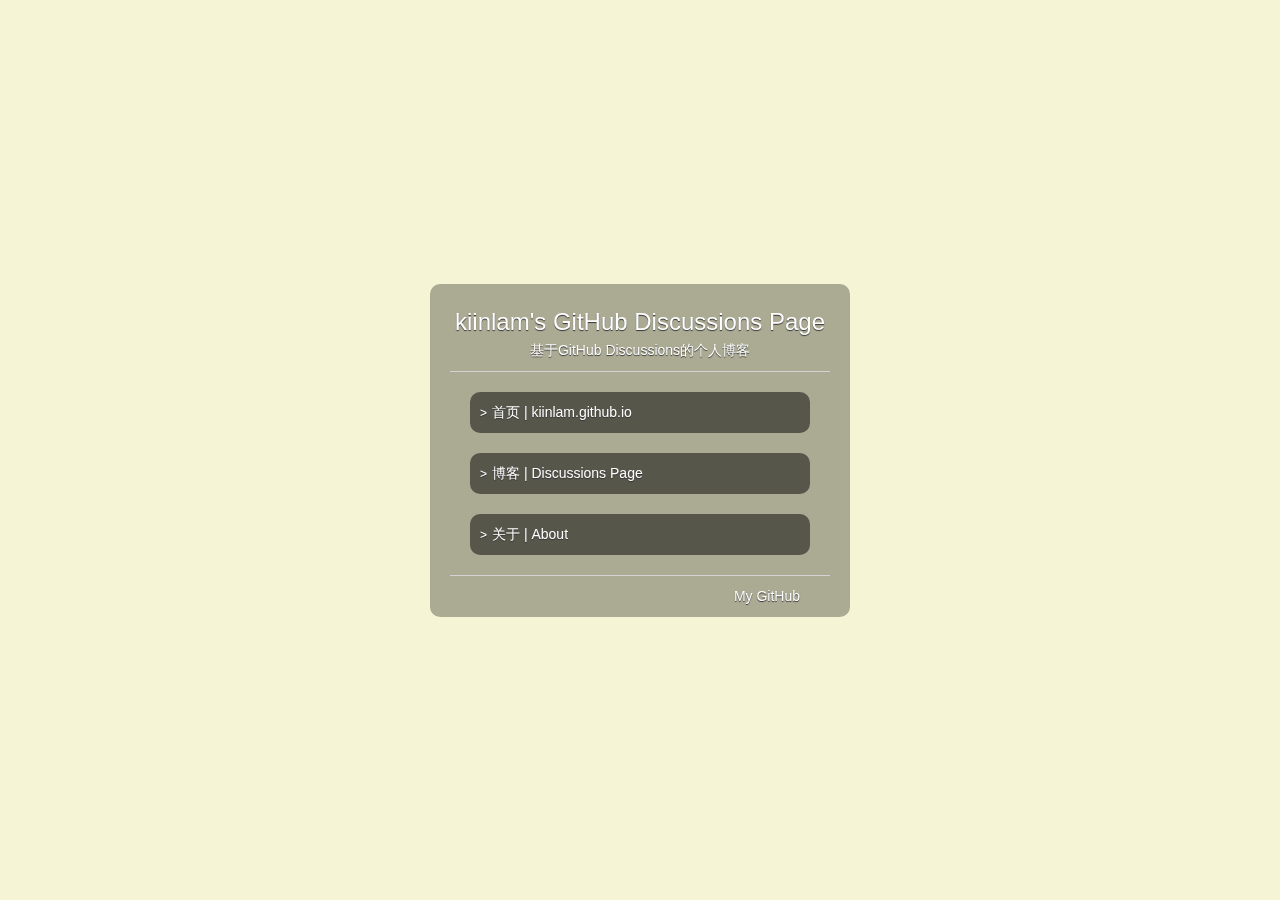
<file: index.html>
<!DOCTYPE html>
<html>
  <head>
    <title>kiinlam's GitHub Issue Page</title>
    <meta charset="utf-8">
    <meta http-equiv="X-UA-Compatible" content="IE=edge">
    <meta name="viewport" content="width=device-width, initial-scale=1.0, minimum-scale=1.0, maximum-scale=1.0, user-scalable=no">
    <link rel="shortcut icon" href="favicon.ico" type="image/x-icon">
    <link rel="apple-touch-icon-precomposed" href="avatar.png">
    <link rel="stylesheet" href="style/normalize.css">
    <link rel="stylesheet" href="style/custom.css">
    <link rel="stylesheet" href="style/atStyle.css">
    <link rel="stylesheet" href="style/index.css">
  </head>
  <body>
    <div class="active" modal="center">
      <div class="modal" modal-content>
        <div class="header" margin="20" text="center">
          <div font="f24">kiinlam's GitHub Discussions Page</div>
          <div>基于GitHub Discussions的个人博客</div>
        </div>
        <div class="content" margin="20">
          <div class="link-wrap"><a href="#"><span font="f12">></span>首页 | kiinlam.github.io</a></div>
          <div class="link-wrap"><a href="https://github.com/kiinlam/blog/discussions"><span font="f12">></span>博客 | Discussions Page</a></div>
          <div class="link-wrap"><a href="https://github.com/kiinlam/blog/blob/master/README.md"><span font="f12">></span>关于 | About</a></div>
        </div>
        <div class="footer" margin="10" text="right">
            <a href="https://github.com/kiinlam/">My GitHub</a>
        </div>
      </div>
    </div>
  </body>
</html>
</file>
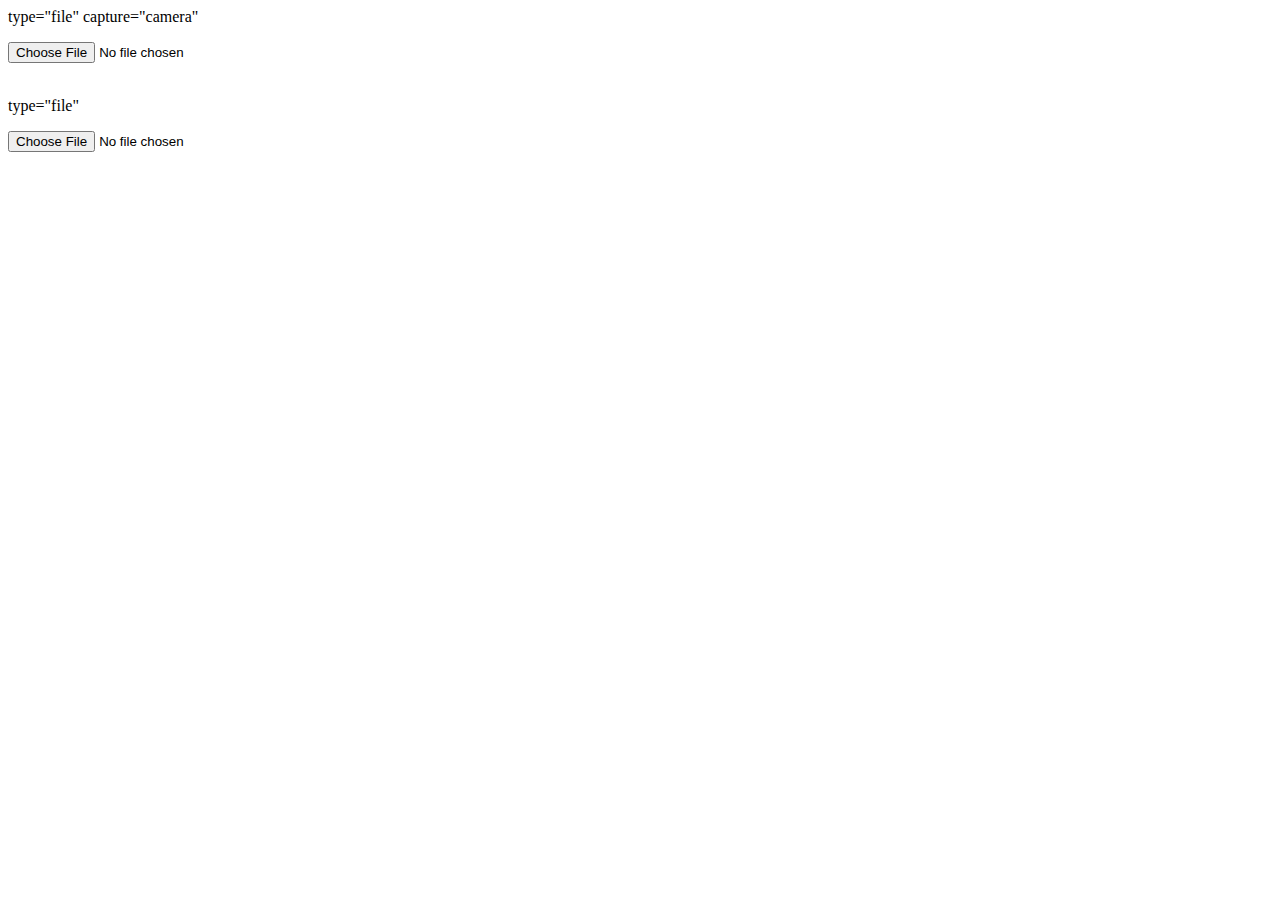
<file: test/wxCapture.html>
<html>
  <head>
  <meta
      name="viewport"
      content="initial-scale=1, maximum-scale=1, minimum-scale=1,user-scalable=no, width=device-width"
    />
  </head>
  <body>
    <div>
      <p>type="file" capture="camera"</p>
      <input type="file"  accept="image/*" capture="camera">
    </div>
    <br/>
    <div>
      <p>type="file"</p>
      <input type="file"  accept="image/*">
    </div>
  </body>
</html>
</file>
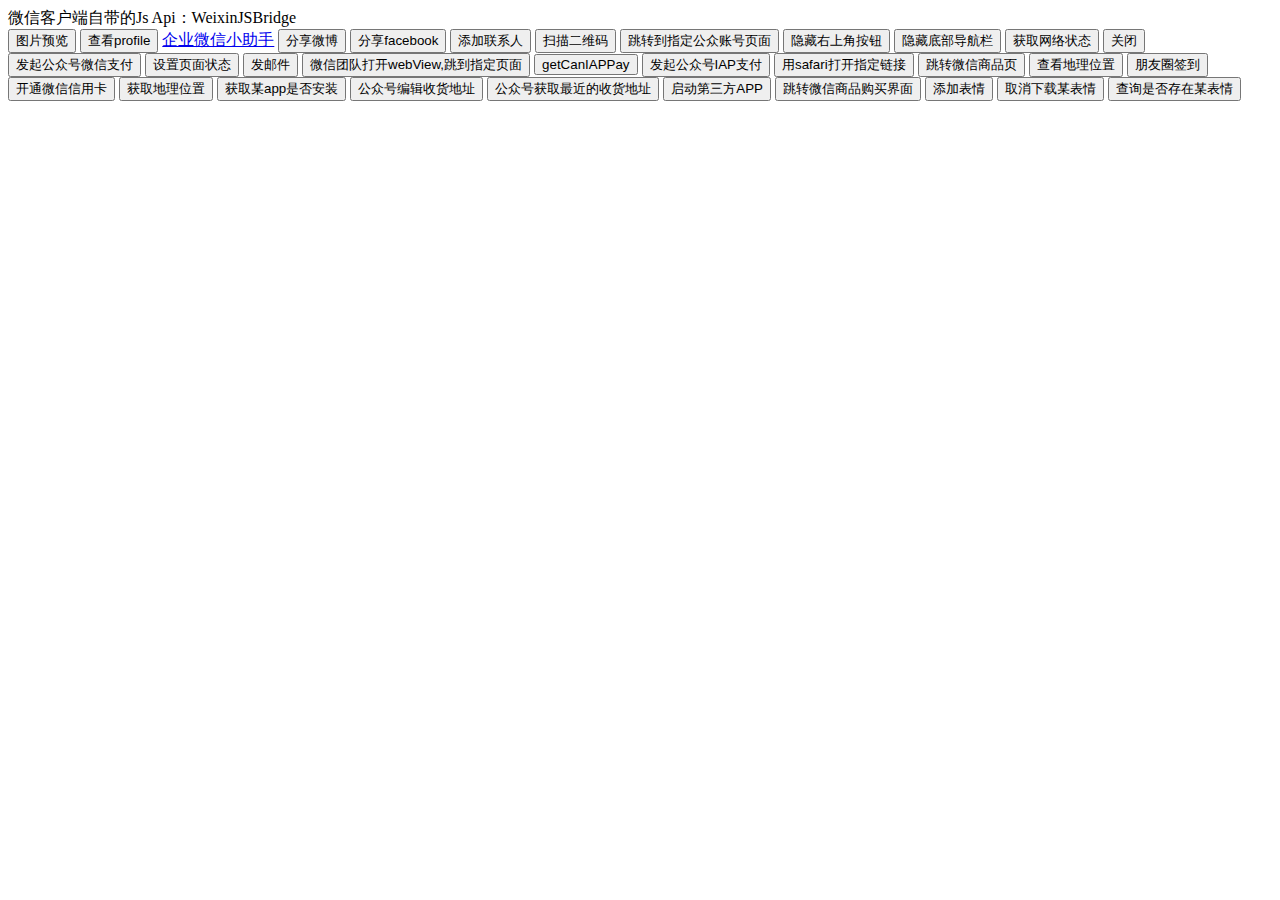
<file: test/wxJSBridge.html>
<!DOCTYPE html>
<html>
 <head>
 <title>微信WeixinJSBridge API</title> 
 <meta charset="utf-8" /> 
  <meta
      name="viewport"
      content="initial-scale=1, maximum-scale=1, minimum-scale=1,user-scalable=no, width=device-width"
    />
  <!-- http://wechatfe.github.io/vconsole/demo.html   -->
  <script src="https://wechatfe.github.io/vconsole/lib/vconsole.min.js?v=3.3.0"></script> 
 </head> 
 <body>
 <section class="mod-page-body"> 
  <div class="mod-page-main wordwrap clearfix"> 
  <div class="mod-pageheader"></div> 
  <div class="mod-pagecontent"> 
   <div class="mod-weixinjsapi"> 
   <div class="x-desc">
    微信客户端自带的Js Api：WeixinJSBridge
   </div> 
   <div id="WeixinJsApi"> 
    <input type="button" id="imagePreview" value="图片预览" /> 
    <input type="button" id="profile" value="查看profile" /> 
    <a href="weixin://profile/gh_412d74fbb474">企业微信小助手</a> 
    <input type="button" id="shareWeibo" value="分享微博" /> 
    <input type="button" id="shareFB" value="分享facebook" /> 
    <input type="button" id="addContact" value="添加联系人" /> 
    <input type="button" id="scanQRCode" value="扫描二维码" /> 
    <input type="button" id="jumpToBizProfile" value="跳转到指定公众账号页面" /> 
    <input type="button" id="toggleMenuBtn" value="隐藏右上角按钮" /> 
    <input type="button" id="toggleToolbar" value="隐藏底部导航栏" /> 
    <input type="button" id="getNetType" value="获取网络状态" /> 
    <input type="button" id="closeWindow" value="关闭" /> 
    <input type="button" id="getBrandWCPayRequest" value="发起公众号微信支付" /> 
    <input type="button" id="setPageState" value="设置页面状态" /> 
    <input type="button" id="sendEmail" value="发邮件" /> 
    <input type="button" id="openSpecificView" value="微信团队打开webView,跳到指定页面" /> 
    <input type="button" id="getCanIAPPay" value="getCanIAPPay" /> 
    <input type="button" id="getBrandIAPPayRequest" value="发起公众号IAP支付" /> 
    <input type="button" id="openUrlByExtBrowser" value="用safari打开指定链接" /> 
    <input type="button" id="openProductView" value="跳转微信商品页" /> 
    <input type="button" id="openLocation" value="查看地理位置" /> 
    <input type="button" id="timelineCheckIn" value="朋友圈签到" /> 
    <input type="button" id="getBrandWCPayCreateCreditCardRequest" value="开通微信信用卡" /> 
    <input type="button" id="geoLocation" value="获取地理位置" /> 
    <input type="button" id="getInstallState" value="获取某app是否安装" /> 
    <input type="button" id="editAddress" value="公众号编辑收货地址" /> 
    <input type="button" id="getLatestAddress" value="公众号获取最近的收货地址" /> 
    <input type="button" id="launch3rdApp" value="启动第三方APP" /> 
    <input type="button" id="jumpWCMall" value="跳转微信商品购买界面" /> 
    <input type="button" id="addEmoticon" value="添加表情" /> 
    <input type="button" id="cancelAddEmoticon" value="取消下载某表情" /> 
    <input type="button" id="hasEmoticon" value="查询是否存在某表情" /> 
   </div> 
   </div> 
  </div> 
  </div> 
 </section> 
 <script>
function onBridgeReady() {
  WeixinJSBridge.on('menu:share:appmessage', function(argv) 
  {
    WeixinJSBridge.invoke('sendAppMessage',{
          "link":"http://m.exmail.qq.com/",
          "desc":"desc",
          "title":"title for WeiXinJsBridge"
    }, function(res) {
      WeixinJSBridge.log(res.err_msg);
    });
  });
  WeixinJSBridge.on('menu:share:timeline', function(argv) 
  {
  WeixinJSBridge.invoke("shareTimeline",{
    "link":"http://m.exmail.qq.com",
    "img_url":"http://rescdn.qqmail.com/bizmail/zh_CN/htmledition/images/bizmail/v3/logo1ca3fe.png",
    "img_width":"172",
    "img_height":"40",
    "desc":"i am description",
    "title":"just test from WeixinJsBridge"
    },
    function(e){
    alert(e.err_msg);
    })
  });
}
  
if (typeof WeixinJSBridge === "undefined"){
  if (document.addEventListener){
    document.addEventListener('WeixinJSBridgeReady', onBridgeReady, false);
  }
}else{
  onBridgeReady();
}
  
  var menuHidden=!1,toolbarHidden=!1,netType={"network_type:wifi":"wifi网络","network_type:edge":"非wifi,包含3G/2G","network_type:fail":"网络断开连接","network_type:wwan":"2g或者3g"};
  document.addEventListener("WeixinJSBridgeReady",function(){
      document.getElementById("imagePreview").addEventListener(
      "click",function(){
                WeixinJSBridge.invoke("imagePreview",{
        "urls":[
        "http://rescdn.qqmail.com/bizmail/zh_CN/htmledition/images/bizmail/v3/logo1ca3fe.png",
        "http://rescdn.qqmail.com/bizmail/zh_CN/htmledition/images/bizmail/v3/icons_features1ca3fe.png",
        "http://rescdn.qqmail.com/bizmail/zh_CN/htmledition/images/bizmail/v3/icons_workStyle1ca3fe.png"
        ],
        "current":"http://rescdn.qqmail.com/bizmail/zh_CN/htmledition/images/bizmail/v3/icons_features1ca3fe.png"
        })
            },!1),
    document.getElementById("profile").addEventListener(
      "click",function(){
        alert("profile clicked");
        WeixinJSBridge.invoke("profile",{
          "username":"gh_412d74fbb474",
          "nickname":"企业微信小助手"  
        })
      },!1),
    document.getElementById("shareWeibo").addEventListener(
      "click",function(){
        WeixinJSBridge.invoke("shareWeibo",{
          "type":"link",
          "link":"http://m.exmail.qq.com"
        },
        function(e){
          alert(e.err_msg);
        })
      },!1),
    document.getElementById("shareFB").addEventListener(
      "click",function(){
        WeixinJSBridge.invoke("shareFB",{
          "link":"http://m.exmail.qq.com"
        })
      },!1),
    document.getElementById("scanQRCode").addEventListener(
      "click",function(){
        WeixinJSBridge.invoke("scanQRCode",{
        })
      },!1),
    document.getElementById("addEmoticon").addEventListener(
      "click",function(){
        WeixinJSBridge.invoke("addEmoticon",{
          "url":"http://rescdn.qqmail.com/bizmail/zh_CN/htmledition/images/bizmail/v3/icons_features1ca3fe.png",
          "thumb_url":"http://rescdn.qqmail.com/bizmail/zh_CN/htmledition/images/bizmail/v3/logo1ca3fe.png"
  
        },
        function(e){
                    alert(e.err_msg);
                })
      },!1),
    document.getElementById("cancelAddEmoticon").addEventListener(
      "click",function(){
        WeixinJSBridge.invoke("cancelAddEmoticon",{
          "url":"http://rescdn.qqmail.com/bizmail/zh_CN/htmledition/images/bizmail/v3/icons_features1ca3fe.png"
  
        },
        function(e){
                    alert(e.err_msg);
                })
      },!1),
    document.getElementById("hasEmoticon").addEventListener(
      "click",function(){
        WeixinJSBridge.invoke("hasEmoticon",{
          "url":"http://rescdn.qqmail.com/bizmail/zh_CN/htmledition/images/bizmail/v3/icons_features1ca3fe.png"
  
        },
        function(e){
                    alert(e.err_msg);
                })
      },!1),
    document.getElementById("addContact").addEventListener(
      "click",function(){
        WeixinJSBridge.invoke("addContact",{
          "webtype":"1",
          "username":"gh_412d74fbb474"
        },
        function(e){
          alert(e.err_msg);
        })
      },!1),
    document.getElementById("jumpToBizProfile").addEventListener(
      "click",function(){
        WeixinJSBridge.invoke("jumpToBizProfile",{
          "tousername":"gh_2248a2ade13e"
        },
        function(e){
          alert(e.err_msg);
        })
      },!1),
    document.getElementById("toggleMenuBtn").addEventListener(
      "click",function(){
        menuHidden?
        (WeixinJSBridge.call("showOptionMenu"),menuHidden=!1,this.value="隐藏右上角按钮")
        :
        (WeixinJSBridge.call("hideOptionMenu"),menuHidden=!0,this.value="显示右上角按钮")
      },!1),
    document.getElementById("toggleToolbar").addEventListener(
      "click",function(){
        toolbarHidden?
        (WeixinJSBridge.call("showToolbar"),toolbarHidden=!1,this.value="隐藏底部导航栏")
        :
        (WeixinJSBridge.call("hideToolbar"),toolbarHidden=!0,this.value="显示底部导航栏")
      },!1),
    document.getElementById("getNetType").addEventListener(
      "click",function(){
        WeixinJSBridge.invoke("getNetworkType",{},
          function(e){
            alert(netType[e.err_msg])
          })
      },!1),
     document.getElementById("closeWindow").addEventListener(
            "click",function(){
                WeixinJSBridge.invoke("closeWindow",{},function(e){})
            },!1),
    document.getElementById("getBrandWCPayRequest").addEventListener(
      "click",function(){
      WeixinJSBridge.invoke("getBrandWCPayRequest",{
        "appId" : "wxf8b4f85f3a794e77", //公众号名称，由商户传入
        "timeStamp" : "189026618", //时间戳 这里随意使用了一个值
        "nonceStr" : "adssdasssd13d", //随机串
        "package" :
        "body=xxx&fee_type=1&input_charset=GBK¬ify_url=http&out_trade_no=16642817866003386000&partner=1900000109&return_url=http&spbill_create_ip=127.0.0.1&total_fee=1&sign=273B7EEEE642A8E41F27213D8517E0E4", //扩展字段，由商户传入
        "signType" : "SHA1", //微信签名方式:sha1
        "paySign" : "b737015b5b1eabe5db580945a07eac08c7bb55f8" //微信签名
        },
        function(e){
          alert(e.err_msg)
        })
      },!1),
    document.getElementById("setPageState").addEventListener(
      "click",function(){
      WeixinJSBridge.invoke("setPageState",{
        "state" : "1"
        })
      },!1),
  
    document.getElementById("sendEmail").addEventListener(
      "click",function(){
      WeixinJSBridge.invoke("sendEmail",{
        "title" : "title!",
        "content" : "i am an Email!", //时间戳 这里随意使用了一个值
        },
        function(e){
    //     alert(e.err_msg)
        })
      },!1),
    document.getElementById("openSpecificView").addEventListener(
      "click",function(){
      WeixinJSBridge.invoke("openSpecificView",{
        "specificview" : "contacts"
        },
        function(e){
          alert(e.err_msg)
        })
      },!1),
    document.getElementById("getCanIAPPay").addEventListener(
      "click",function(){
      WeixinJSBridge.invoke("getCanIAPPay",{ },
        function(e){
          alert(e.err_msg)
        })
      },!1),
    document.getElementById("getBrandIAPPayRequest").addEventListener(
      "click",function(){
      WeixinJSBridge.invoke("getBrandIAPPayRequest",{
        "appId" : "wxf8b4f85f3a794e77", //公众号名称，由商户传入
        "timeStamp" : "189026618", //时间戳 这里随意使用了一个值
        "nonceStr" : "adssdasssd13d", //随机串
        "package" : "bankType=CITIC_CREDIT&bankName=%e4%b8%ad%e4%bf%a1%e9%93%b6%e8%a1%8c&sign=CF8922F49431FFE8A1834D0B32B25CE3",
        //扩展字段，由商户传入
        "signType" : "SHA1", //微信签名方式:sha1
        "paySign" : "1e6f13f78ca0ec43fbb80899087f77568af66987" //微信签名
        },
        function(e){
          alert(e.err_msg)
        })
      },!1),
    document.getElementById("openLocation").addEventListener(
      "click",function(){
      WeixinJSBridge.invoke("openProductView",{  
        "latitude" : 23.113, //纬度
        "longitude" : 113.23, //经度
        "name" : "TIT创意园", //POI名称
        "address" : "广州市海珠区新港中路397号", //地址
        "scale" : 14, //地图缩放级别
        "infoUrl" : "http://weixin.qq.com/", //查看位置界面底部的超链接        
        },
        function(e){
          alert(e.err_msg)
        })
      },!1),
    document.getElementById("timelineCheckIn").addEventListener(
      "click",function(){
      WeixinJSBridge.invoke("timelineCheckIn",{  
        "img_url": "http://mmsns.qpic.cn/mmsns/RLllkTm3DUdV24xbZnKicx9jJWxXI0Bq84zzbtibGuRyk/0", // 分享到朋友圈的缩略图
        "img_width": "640",　// 图片的长度
        "img_height": "640", // 图片高度
        "link": "http://news.qq.com/zt2012/cxkyym/index.htm",　// 连接地址
        "desc": "这个是描述啊啊", // 描述
        "title": "朝鲜称中国渔船越界捕捞", // 分享标题
        "latitude" : 23.113, //纬度
        "longitude" : 113.23, //经度
        "poiId" : "dianping_2331037", //商户id
        "poiName" : "TIT创意园", //POI名称
        "poiAddress" : "广州市海珠区新港中路397号", //地址
        "poiScale" : 14, //地图缩放级别
        "poiInfoUrl" : "http://weixin.qq.com/" //查看位置界面底部的超链接
        },
        function(e){
          alert(e.err_msg)
        })
      },!1),
    document.getElementById("geoLocation").addEventListener(
      "click",function(){
      WeixinJSBridge.invoke("geoLocation",{  
        },
        function(e){
          alert(e.err_msg)
        })
      },!1),
    document.getElementById("getBrandWCPayCreateCreditCardRequest").addEventListener(
      "click",function(){
      WeixinJSBridge.invoke("getBrandWCPayCreateCreditCardRequest",{ 
        "appId" : "wxf8b4f85f3a794e77", //公众号名称，由商户传入
        "timeStamp" : "189026618", //时间戳 这里随意使用了一个值
        "nonceStr" : "adssdasssd13d", //随机串
        "package" : "bankType=CITIC_CREDIT&bankName=%e4%b8%ad%e4%bf%a1%e9%93%b6%e8%a1%8c&sign= CF8922F49431FFE8A1834D0B32B25CE3",
        //扩展字段，由商户传入
        "signType" : "SHA1", //微信签名方式:sha1
        "paySign" : "1e6f13f78ca0ec43fbb80899087f77568af66987" //微信签名
        },
        function(e){
          alert(e.err_msg)
        })
      },!1),
    document.getElementById("getInstallState").addEventListener(
      "click",function(){
      WeixinJSBridge.invoke("getInstallState",{  
          "packageUrl":"teamcircle://"
        },
        function(e){
          alert(e.err_msg)
        })
      },!1),
    document.getElementById("openProductView").addEventListener(
      "click",function(){
      WeixinJSBridge.invoke("openProductView",{  
          "productInfo":"json"
        },
        function(e){
          alert(e.err_msg)
        })
      },!1),
    document.getElementById("getLatestAddress").addEventListener(
        "click",function(){
        WeixinJSBridge.invoke("getLatestAddress",{ 
          "appId" : "wxf8b4f85f3a794e77", //公众号名称，由商户传入
          "timeStamp" : "189026618", //时间戳 这里随意使用了一个值
          "nonceStr" : "adssdasssd13d", //随机串
          "signType" : "SHA1", //微信签名方式:sha1
          "addrSign" : "b737015b5b1eabe5db580945a07eac08c7bb55f8", //微信签名
          "scope"  : "snsapi"
        },
        function(e){
          alert(e.err_msg)
        })
      },!1),
    document.getElementById("editAddress").addEventListener(
        "click",function(){
        WeixinJSBridge.invoke("editAddress",{  
          "appId" : "wxf8b4f85f3a794e77", //公众号名称，由商户传入
          "timeStamp" : "189026618", //时间戳 这里随意使用了一个值
          "nonceStr" : "adssdasssd13d", //随机串
          "signType" : "SHA1", //微信签名方式:sha1
          "addrSign" : "b737015b5b1eabe5db580945a07eac08c7bb55f8", //微信签名
          "scope"  : "snsapi"
        },
        function(e){
          alert(e.err_msg)
        })
      },!1),
    document.getElementById("launch3rdApp").addEventListener(
        "click",function(){
        WeixinJSBridge.invoke("launch3rdApp",{ 
          "appId" : "wx5823bf96d3bd56c7", //公众号名称，由商户传入
        },
        function(e){
          alert(e.err_msg)
        })
      },!1),
    document.getElementById("jumpWCMall").addEventListener(
        "click",function(){
        WeixinJSBridge.invoke("jumpWCMall",{  
          "appId" : "wx5823bf96d3bd56c7", //公众号名称，由商户传入
          "funcId":"1000"
        },
        function(e){
          alert(e.err_msg)
        })
      },!1),
    document.getElementById("openUrlByExtBrowser").addEventListener(
      "click",function(){
      WeixinJSBridge.invoke("openUrlByExtBrowser",{
        "url" : "http://m.exmail.qq.com"
        },
        function(e){
          alert(e.err_msg)
        })
      },!1)
    }
  );
</script> 
 </body>
</html>
</file>
<file: style/atStyle.css>
/*! atStyle.css v1.0.0 | MIT License | github.com/kiinlam/atStyle.css */

/* View
   ========================================================================== */

/**
 * 响应式布局
 */

@media screen and (max-width: 767px) {

  [view="medium"] {
    display: none !important;
  }

  [view="large"] {
    display: none !important;
  }

  [view="small-hide"] {
    display: none !important;
  }
}

@media screen and (min-width: 768px) and (max-width: 1024px) {

  [view="small"] {
    display: none !important;
  }

  [view="large"] {
    display: none !important;
  }

}

@media screen and (min-width: 1025px) {
  
  [view="small"] {
    display: none !important;
  }

  [view="medium"] {
    display: none !important;
  }

  [view="large-hide"] {
    display: none !important;
  }

}

/* Layout
   ========================================================================== */

/**
 * 改变默认布局
 */

[layout="none"] {
  display: none;
}

[layout="block"] {
  display: block;
}

[layout="inline"] {
  display: inline;
}

[layout="inline-block"] {
  display: inline-block;
}

[layout="flex"] {
  display: -webkit-box;
  display: -webkit-flex;
  display: flex;
}

[layout="inline-flex"] {
  display: -webkit-inline-box;
  display: -webkit-inline-flex;
  display: inline-flex;
}

/* Flex
   ========================================================================== */

/**
 * 弹性盒比例
 */

[flex="1"] {
  -webkit-box-flex: 1;
  -webkit-flex: 1;
  flex: 1;
}
[flex="2"] {
  -webkit-box-flex: 2;
  -webkit-flex: 2;
  flex: 2;
}
[flex="3"] {
  -webkit-box-flex: 3;
  -webkit-flex: 3;
  flex: 3;
}
[flex="4"] {
  -webkit-box-flex: 4;
  -webkit-flex: 4;
  flex: 4;
}
[flex="5"] {
  -webkit-box-flex: 5;
  -webkit-flex: 5;
  flex: 5;
}
[flex="6"] {
  -webkit-box-flex: 6;
  -webkit-flex: 6;
  flex: 6;
}
[flex="7"] {
  -webkit-box-flex: 7;
  -webkit-flex: 7;
  flex: 7;
}
[flex="8"] {
  -webkit-box-flex: 8;
  -webkit-flex: 8;
  flex: 8;
}
[flex="8"] {
  -webkit-box-flex: 8;
  -webkit-flex: 8;
  flex: 8;
}
[flex="9"] {
  -webkit-box-flex: 9;
  -webkit-flex: 9;
  flex: 9;
}

/**
 * 弹性盒排列方向
 */

[flex-flow~="row"] {
  -webkit-flex-direction: row;
  flex-direction: row;
}

[flex-flow~="column"] {
  -webkit-flex-direction: column;
  flex-direction: column;
}

[flex-flow~="nowrap"] {
  -webkit-flex-wrap: nowrap;
  flex-wrap: nowrap;
}

[flex-flow~="wrap"] {
  -webkit-flex-wrap: wrap;
  flex-wrap: wrap;
}

/**
 * 弹性盒对齐方式
 * 主轴对齐方式 justify-content: flex-start | flex-end | center | space-between | space-around;
 * 交叉轴对齐方式 align-items: flex-start | flex-end | center | baseline | stretch;
 * 交叉轴多根轴线对齐方式 align-content: flex-start | flex-end | center | space-between | space-around | stretch;
 */

[flex-align="center"] {
  -webkit-justify-content: center;
  justify-content: center;

  -webkit-align-items: center;
  align-items: center;

  -webkit-align-content: center;
  align-content: center;
}

[flex-align~="x-start"] {
  -webkit-justify-content: flex-start;
  justify-content: flex-start;
}

[flex-align~="x-end"] {
  -webkit-justify-content: flex-end;
  justify-content: flex-end;
}

[flex-align~="x-center"] {
  -webkit-justify-content: center;
  justify-content: center;
}

[flex-align~="x-between"] {
  -webkit-justify-content: space-between;
  justify-content: space-between;
}

[flex-align~="x-around"] {
  -webkit-justify-content: space-around;
  justify-content: space-around;
}

[flex-align~="y-start"] {
  -webkit-align-items: flex-start;
  align-items: flex-start;

  -webkit-align-content: flex-start;
  align-content: flex-start;
}

[flex-align~="y-end"] {
  -webkit-align-items: flex-end;
  align-items: flex-end;

  -webkit-align-content: flex-end;
  align-content: flex-end;
}

[flex-align~="y-center"] {
  -webkit-align-items: center;
  align-items: center;

  -webkit-align-content: center;
  align-content: center;
}

[flex-align~="y-stretch"] {
  -webkit-align-items: stretch;
  align-items: stretch;

  -webkit-align-content: stretch;
  align-content: stretch;
}

[flex-align~="y-baseline"] {
  -webkit-align-items: baseline;
  align-items: baseline;
}

[flex-align~="y-between"] {
  -webkit-align-content: space-between;
  align-content: space-between;
}

[flex-align~="y-around"] {
  -webkit-align-content: space-around;
  align-content: space-around;
}

/**
 * 弹性盒单个子项目对齐方式，可覆盖align-items属性。默认值为auto
 * align-self: auto | flex-start | flex-end | center | baseline | stretch;
 */

[flex-align="self-start"] {
  -webkit-align-self: flex-start;
  align-self: flex-start;
}

[flex-align="self-end"] {
  -webkit-align-self: flex-end;
  align-self: flex-end;
}

[flex-align="self-center"] {
  -webkit-align-self: center;
  align-self: center;
}

[flex-align="self-baseline"] {
  -webkit-align-self: baseline;
  align-self: baseline;
}

[flex-align="self-stretch"] {
  -webkit-align-self: stretch;
  align-self: stretch;
}

/* Margin
   ========================================================================== */

/**
 * 外边距
 */

[margin="3"] {
  margin: 3px;
}

[margin="5"] {
  margin: 5px;
}

[margin="8"] {
  margin: 8px;
}

[margin="10"] {
  margin: 10px;
}

[margin="12"] {
  margin: 12px;
}

[margin="16"] {
  margin: 16px;
}

[margin="20"] {
  margin: 20px;
}

[margin="auto"] {
  margin-left: auto;
  margin-right: auto;
}

/* Padding
   ========================================================================== */

/**
 * 内边距
 */

[padding="3"] {
  padding: 3px;
}

[padding="5"] {
  padding: 5px;
}

[padding="8"] {
  padding: 8px;
}

[padding="10"] {
  padding: 10px;
}

[padding="12"] {
  padding: 12px;
}

[padding="16"] {
  padding: 16px;
}

[padding="20"] {
  padding: 20px;
}

/* Box
   ========================================================================== */

/**
 * 盒模型
 */

/**
 * Size不含边框、padding
 */

[box="content"] {
  -moz-box-sizing: content-box;
  -ms-box-sizing: content-box;
  box-sizing: content-box;
}

/**
 * Size包含边框、padding
 */

[box="border"] {
  -moz-box-sizing: border-box;
  -ms-box-sizing: border-box;
  box-sizing: border-box;
}

/* Border
   ========================================================================== */

/**
 * 边框线共6种，通过伪对象实现，分 before | after 两组，可组合出所有形式边框
 * before: top | left | top-left;
 * after: bottom | right | bottom-right;
 */

/**
 * 上边框线
 */

[border~="top"] {
  position: relative;
}

[border~="top"]::before {
  content: " ";
  position: absolute;
  left: 0;
  top: 0;
  right: 0;
  height: 1px;
  border-top: 1px solid #eaeaea;
  -webkit-transform-origin: 0 0;
          transform-origin: 0 0;
  -webkit-transform: scaleY(0.5);
          transform: scaleY(0.5);
  z-index: 2;
}

/**
 * 下边框线
 */

[border~="bottom"] {
  position: relative;
}

[border~="bottom"]::after {
  content: " ";
  position: absolute;
  left: 0;
  right: 0;
  bottom: 0;
  height: 1px;
  border-bottom: 1px solid #eaeaea;
  -webkit-transform-origin: 0 200%;
          transform-origin: 0 200%;
  -webkit-transform: scaleY(0.5);
          transform: scaleY(0.5);
  z-index: 2;
}


/**
 * 左边框线
 */

[border~="left"] {
  position: relative;
}

[border~="left"]::before {
  content: " ";
  position: absolute;
  left: 0;
  top: 0;
  bottom: 0;
  width: 1px;
  border-left: 1px solid #eaeaea;
  -webkit-transform-origin: 0 0;
          transform-origin: 0 0;
  -webkit-transform: scaleX(0.5);
          transform: scaleX(0.5);
  z-index: 2;
}

/**
 * 右边框线
 */

[border~="right"] {
  position: relative;
}

[border~="right"]::after {
  content: " ";
  position: absolute;
  right: 0;
  top: 0;
  bottom: 0;
  width: 1px;
  border-right: 1px solid #eaeaea;
  -webkit-transform-origin: 200% 0;
          transform-origin: 200% 0;
  -webkit-transform: scaleX(0.5);
          transform: scaleX(0.5);
  z-index: 2;
}

/**
 * 左上边框线
 */

[border~="top-left"] {
  position: relative;
}

[border~="top-left"]::before {
  content: " ";
  position: absolute;
  left: 0;
  top: 0;
  right: -100%;
  bottom: -100%;
  border-top: 1px solid #eaeaea;
  border-left: 1px solid #eaeaea;
  -webkit-transform-origin: 0 0;
          transform-origin: 0 0;
  -webkit-transform: scale(0.5);
          transform: scale(0.5);
  z-index: 2;
  pointer-events: none;
}


/**
 * 右下边框线
 */

[border~="bottom-right"] {
  position: relative;
}

[border~="bottom-right"]::after {
  content: " ";
  position: absolute;
  left: -100%;
  top: -100%;
  right: 0;
  bottom: 0;
  border-right: 1px solid #eaeaea;
  border-bottom: 1px solid #eaeaea;
  -webkit-transform-origin: 100% 100%;
          transform-origin: 100% 100%;
  -webkit-transform: scale(0.5);
          transform: scale(0.5);
  z-index: 2;
  pointer-events: none;
}

/* Text
   ========================================================================== */

/**
 * 文本对齐
 */

[text~="left"] {
    text-align: left;
}
[text~="center"] {
    text-align: center;
}
[text~="right"] {
    text-align: right;
}

/**
 * 文本显示省略号
 */

[text~="ellipsis"] {
    overflow: hidden;
    text-overflow: ellipsis;
    white-space: nowrap;
}

/* Font
   ========================================================================== */

/**
 * 字体大小
 */

[font~="f11"] {
    font-size: 11px;
}

[font~="f12"] {
    font-size: 12px;
}

[font~="f13"] {
    font-size: 13px;
}

[font~="f14"] {
    font-size: 14px;
}

[font~="f15"] {
    font-size: 15px;
}

[font~="f16"] {
    font-size: 16px;
}

[font~="f18"] {
    font-size: 18px;
}

[font~="f20"] {
    font-size: 20px;
}

[font~="f24"] {
    font-size: 24px;
}

[font~="f28"] {
    font-size: 28px;
}

[font~="smaller"] {
    font-size: 0.8em;
}

[font~="larger"] {
    font-size: 1.2em;
}

/**
 * 字体样式
 */

[font~="normal"] {
    font-style: normal;
}

[font~="italic"] {
    font-style: italic;
}

/**
 * 字体粗细
 */

[font~="w100"] {
    font-style: 100;
}

[font~="w400"] {
    font-style: 400;
}

[font~="w700"] {
    font-weight: 700;
}

/* Color
   ========================================================================== */

/**
 * 字体颜色
 */

[color="white"] {
    color: #fff;
}

[color="black"] {
    color: #000;
}

[color="gray"] {
    color: #898989;
}

[color="dark"] {
    color: #404141;
}

[color="light"] {
    color: #fafafa;
}

[color="em"] {
    color: #e5233f;
}

[color="minor"] {
    color: #898989;
}

[color="hot"] {
    color: #d24c0a;
}

[color="cold"] {
    color: #70b2e4;
}

[color="warm"] {
    color: #fffbb7;
}

[color="link"] {
    color: #0a6dd2;
}

[color="info"] {
    color: #e5af5e;
}

[color="safe"] {
    color: #429a12;
}

/* Bg
   ========================================================================== */

/**
 * 背景色
 */

[bg="white"] {
    background-color: #fff;
}

[bg="black"] {
    background-color: #000;
}

[bg="gray"] {
    background-color: #898989;
}

[bg="dark"] {
    background-color: #404141;
}

[bg="light"] {
    background-color: #fafafa;
}

[bg="em"] {
    background-color: #e5233f;
}

[bg="minor"] {
    background-color: #898989;
}

[bg="hot"] {
    background-color: #d24c0a;
}

[bg="cold"] {
    background-color: #70b2e4;
}

[bg="warm"] {
    background-color: #fffbb7;
}

[bg="link"] {
    background-color: #0a6dd2;
}

[bg="info"] {
    background-color: #e5af5e;
}

[bg="safe"] {
    background-color: #429a12;
}

[bg="none"] {
    background-color: transparent;
}


/* ==========================================================================
  |                                                                          |
  |                               以下为组件                                 |
  |                                                                          |
   ========================================================================== */


/* Close
   ========================================================================== */

/**
 * 关闭/删除按钮
 */

[close] {
  display: inline-block;
  position: relative;
  flex-grow: 0;
  flex-shrink: 0;
  width: 20px;
  height: 20px;
  font-size: 0;
  vertical-align: top;
  border: none;
  border-radius: 9999px;
  background-color: rgba(10, 10, 10, 0.2);
  outline: none;
  cursor: pointer;
  -webkit-touch-callout: none;
  -webkit-user-select: none;
  -moz-user-select: none;
  -ms-user-select: none;
  user-select: none;
  -moz-appearance: none;
  -webkit-appearance: none;
  appearance: none;
}

[close]::before, [close]::after {
    content: "";
    display: block;
    position: absolute;
    left: 50%;
    top: 50%;
    -webkit-transform-origin: center center;
    transform-origin: center center;
    -webkit-transform: translateX(-50%) translateY(-50%) rotate(45deg) scale(0.5);
    transform: translateX(-50%) translateY(-50%) rotate(45deg) scale(0.5);
    background-color: #fff;
}

[close]::before {
  height: 4px;
  width: 100%;
}

[close]::after {
  height: 100%;
  width: 4px;
}

[clos~="small"] {
  width: 16px;
  height: 16px;
}

[close~="medium"] {
  width: 28px;
  height: 28px;
}

[close~="large"] {
  width: 32px;
  height: 32px;
}

[close~="thin"]::before {
  height: 2px;
}

[close~="thin"]::after {
  width: 2px;
}


/* Cross
   ========================================================================== */

/**
 * 十字
 */

[cross] {
  display: inline-block;
  position: relative;
  width: 24px;
  height: 24px;
  font-size: 0;
}

[cross]::before, [cross]::after {
    content: "";
    display: block;
    position: absolute;
    left: 50%;
    top: 50%;
    -webkit-transform-origin: center center;
    transform-origin: center center;
    -webkit-transform: translateX(-50%) translateY(-50%) scale(0.5);
    transform: translateX(-50%) translateY(-50%) scale(0.5);
    background-color: #fff;
}

[cross]::before {
  width: 100%;
  height: 4px;
}

[cross]::after {
  width: 4px;
  height: 100%;
}

/* Tick
   ========================================================================== */

/**
 * 钩号
 */

[tick] {
  display: inline-block;
  position: relative;
  width: 24px;
  height: 24px;
  font-size: 0;
  vertical-align: top;
  border: 2px solid #e5233f;
  border-radius: 9999px;
}
[tick]::before, [tick]::after {
    content: "";
    display: block;
    position: absolute;
    -webkit-transform-origin: 50% 100%;
    transform-origin: 50% 100%;
    -webkit-transform: translateX(-50%) translateY(-50%) rotate(45deg) scale(0.5);
    transform: translateX(-50%) translateY(-50%) rotate(45deg) scale(0.5);
    background-color: #e5233f;
    border-radius: 4px;
}

[tick]::before {
  height: 4px;
  width: 62%;
  left: 32%;
  top: 56%;
}

[tick]::after {
  height: 100%;
  width: 4px;
  left: 44%;
  top: 22%;
}

[tick~="small"] {
  width: 13px;
  height: 13px;
  border-width: 1px;
}

[tick~="small"]::before {
  height: 2px;
}

[tick~="small"]::after {
  width: 2px;
}

[tick~="fill"] {
  background: #e5233f;
}

[tick~="fill"]::before, [tick~="fill"]::after {
  background-color: #fff;
}

[tick~="no-circle"] {
  border: 0 none;
}

/* Circle
   ========================================================================== */

/**
 * 圆圈
 */

[circle] {
  display: inline-block;
  position: relative;
  width: 24px;
  height: 24px;
  font-size: 0;
  vertical-align: top;
  border: 2px solid #9c9c9c;
  border-radius: 9999px;
}

[circle~="small"] {
  width: 13px;
  height: 13px;
  border-width: 1px;
}

/* Arrow
   ========================================================================== */

/**
 * 箭头
 */

[arrow] {
  display: inline-block;
  position: relative;
  width: 24px;
  height: 24px;
  font-size: 0;
}
[arrow]::before {
    content: "";
    display: block;
    position: absolute;
    left: 20%;
    top: 20%;
    width: 100%;
    height: 100%;
    border-top: 2px solid #404141;
    border-left: 2px solid #404141;
    -webkit-transform-origin: center center;
    transform-origin: center center;
    -webkit-transform: scale(0.5);
    transform: scale(0.5);
}

[arrow~="left"] {
  -webkit-transform: rotate(-45deg);
  transform: rotate(-45deg);
}

[arrow~="right"] {
  -webkit-transform: rotate(135deg);
  transform: rotate(135deg);
}

[arrow~="small"] {
  width: 14px;
  height: 14px;
}

[arrow~="white"]::before {
  border-color: #fff;
}

[arrow~="gray"]::before {
  border-color: #898989;
}

/* Modal
   ========================================================================== */

/**
 * 模态窗
 */

[modal] {
  display: none;
  position: fixed;
  top: 0;
  bottom: 0;
  left: 0;
  right: 0;
  z-index: 40;
  overflow: hidden;
}

[modal].active {
  display: -webkit-box;
  display: -webkit-flex;
  display: flex;
}

[modal~="center"] {
  -webkit-justify-content: center;
  justify-content: center;
  -webkit-align-items: center;
  align-items: center;
}

/**
 * 可作为点击目标的半透明遮罩
 */

[modal-overlay] {
  position: absolute;
  top: 0;
  bottom: 0;
  left: 0;
  right: 0;
  background-color: rgba(10, 10, 10, 0.7);
}

/**
 * 内容层
 */

[modal-content] {
  position: relative;
  width: 100%;
  max-height: calc(100vh - 160px);
  margin: 0 20px;
  overflow: auto;
}

@media screen and (min-width: 769px) {
  [modal-content] {
    margin: 0 auto;
    width: 640px;
    max-height: calc(100vh - 40px);
  }
}

/* Sticker
   ========================================================================== */

/**
 * 悬停栏
 */

[sticker] {
  display: -webkit-box;
  display: -webkit-flex;
  display: flex;
  position: fixed;
  z-index: 20;
  overflow: hidden;
}

[sticker~="top"] {
  top: 0;
  left: 0;
  right: 0;
}

[sticker~="bottom"] {
  bottom: 0;
  left: 0;
  right: 0;
}

[sticker~="center"] {
  -webkit-justify-content: center;
  justify-content: center;
  -webkit-align-items: center;
  align-items: center;
}
</file>
<file: style/index.css>
html {
    width: 100%;
    height: 100%;
}
body {
    width: 100%;
    height: 100%;
    font-family: Avenir,Helvetica,'\5FAE\8F6F\96C5\9ED1',Arial,sans-serif;
    font-size: 14px;
    line-height: 1.5;
    -moz-osx-font-smoothing: grayscale;
    -webkit-font-smoothing: antialiased;
    background-color: #f5f5d5;
}
a {
    text-decoration: none;
    color: #fefefe;
}
.modal {
    width: 420px;
    background-color: rgba(0,0,0,0.3);
    border-radius: 10px;
    color: #fefefe;
    text-shadow: 0 1px 1px #333;
}
.header, .content {
    padding-bottom: 10px;
    border-bottom: 1px solid #d3d3d3;
}
.link-wrap {
    margin: 20px 20px 10px;
    padding: 10px;
    border-radius: 10px;
    background-color: rgba(0,0,0,0.5);
}
.link-wrap:hover {
    background-color: #fefefe;
}

.link-wrap:hover a {
    color: #333;
}
.link-wrap span {
    margin-right: 5px;
}
.footer {
    margin-top: -10px;
    padding: 0 40px;
}
.footer a:hover {
    color: #333;
}
</file>
<file: style/custom.css>
/* Normalize 补充样式
   ========================================================================== */

/**
 * 1. 清除IE文本框右侧的“X”.
 * 2. 清除IE密码输入框右侧的眼睛.
 */

input::-ms-clear, input::-ms-reveal {
    display:none;
}

/**
 * 设置类按钮元素的指针类型
 */

input[type="radio"], input[type="checkbox"], input[type="submit"], input[type="rest"], input[type="button"], button, select {
    cursor: pointer;
}

/**
 * 设置iphoneX可视范围
 */

body {
    padding: constant(safe-area-inset-top) constant(safe-area-inset-right) constant(safe-area-inset-bottom) constant(safe-area-inset-left);
}



/* 通用自定义样式
   ========================================================================== */

/**
 * 用户界面
 */

.hide {
    display: none;
}

.clear-appearance {
    -webkit-appearance: none;
    -moz-appearance: none;
    appearance: none;
}

.unresize {
	-moz-resize: none;
	resize: none;
}

.events-mute {
    pointer-events: none;
}

[unselectable] {
	-webkit-user-select: none;
	-moz-user-select: none;
	-o-user-select: none;
	user-select: none;
}
</file>
